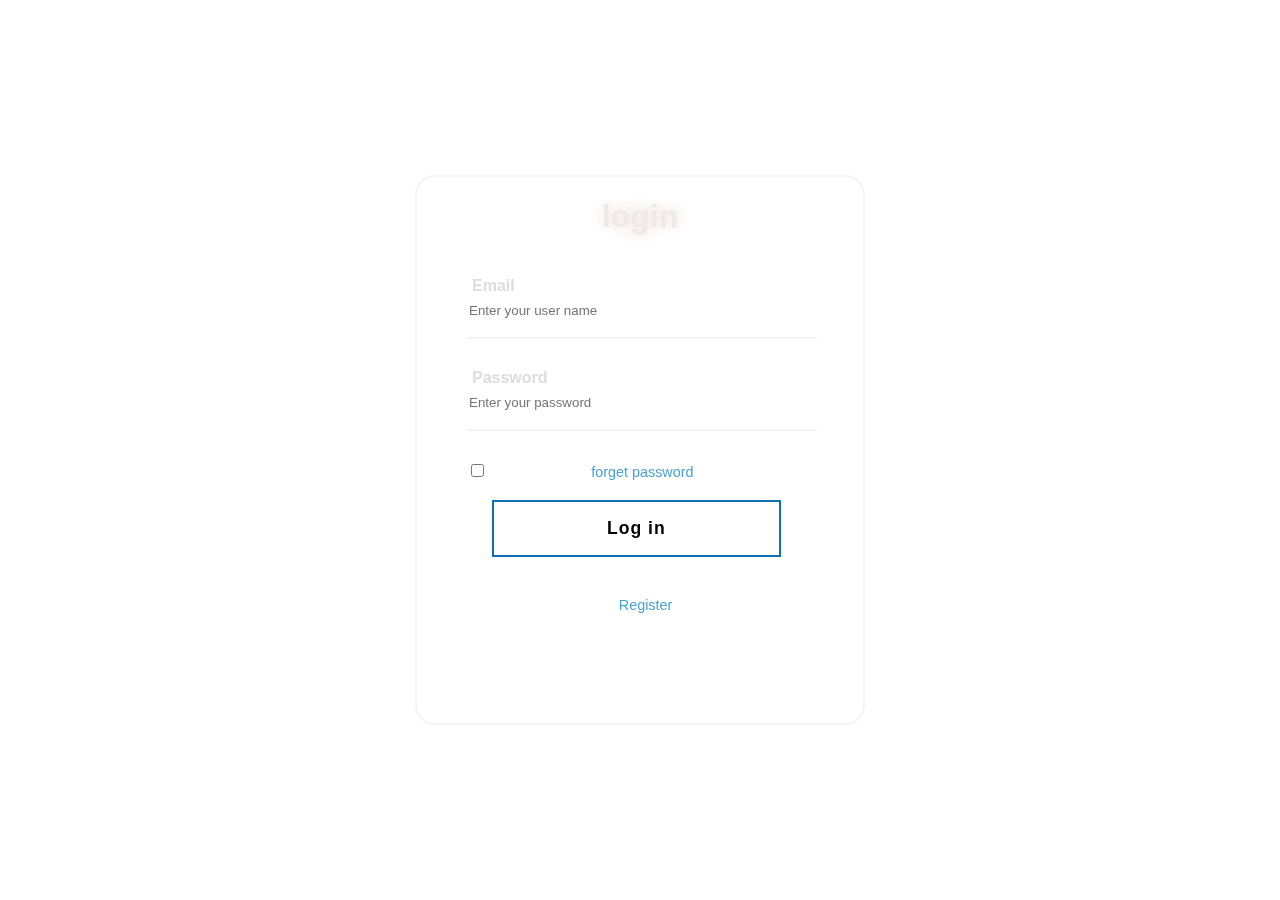
<file: Project/login.html>
<!DOCTYPE html>
<html lang="en">
<head>
    <meta charset="UTF-8">
    <meta name="viewport" content="width=device-width, initial-scale=1.0">
    <title>Log in</title>

</head>
<body>
      <div class=form-box>
        <form action="">
            <h1>login</h1>
<div class="input-box">
<label>Email</label>
        <input type="email" placeholder="Enter your user name">
</div>
<div class="input-box">
    <label>Password</label>
    <input type="password" placeholder="Enter your password">
</div>
        <div class="forget">
            <label for=""><input type="checkbox">Remember me <a href="#">forget password</a></label>
        </div>
        <a href="index.html" class="log_in">Log in</a>
        <div class="register">
            <p>Don't have an account <a href="sign_up.html">Register</a>
        </div>
</form>
       <style>
        .form-box h1{
    color:rgb(240, 233, 233);
   text-shadow: 0 0 10px,
                0 0 20px, 
                0 0 30px,
                0 0 40px,
                0 0 120px,
                0 0 160px; 
    text-align: center;




}
body{
  width: 100%;
    min-width: 100vh;
    display: flex;
    align-items: center;
    background: url("https://f.top4top.io/p_3348u9xrt1.jpg") no-repeat center center fixed;
    background-size: cover;
    background-position: center;
    background-attachment: fixed;
    font-family: sans-serif;
    align-items: center;
}



.form-box{
    width: 450px;
    height: 550px;
    padding: 0px 50px;
    position: absolute;
    top:  50%;
    left: 50%;
    box-sizing: border-box;
    border: 2px solid whitesmoke;
    background: transparent;
    border-radius: 20px;
    align-items: center;
    backdrop-filter: blur(3px); 
    transform: translate(-50%,-50%);
}
.input-box label{
  position: relative;  
  font-weight: bold;
    left: 5px;
    bottom: -20px;
    color: rgb(221, 221, 221);
    transform: translateY(-50%);
}


.input-box input{
    position: relative;  
    width: 100%;
    height: 50px;
    margin-top: 10px;
    margin-bottom: 10px;
    border:  none;
    background: transparent;
    border-bottom: 2px solid whitesmoke;
    cursor: text ;
    color: rgb(34, 51, 66);
    outline:none;
} 
 .log_in{
    background-color: white;
    margin-top: 15px;
    margin-left: 25px;
    color: black;
  height: 20px;
  width: 60%;
  border: 2px solid rgb(13, 113, 180);
  cursor: pointer;
  text-decoration: none;
  align-items: center;
  justify-content: center;
  font-size: 1.1em;
    font-weight: 600;
    display: flex;
    padding: 0.9375em 2.1875em;
    letter-spacing: 1px;
    margin-bottom: 40px;
    transition: 0.7s ease;
    /*background-color: white; 
    color: black; 
    border: 2px solid silver;*/
  }
  .log_in:hover {
    background-color:rgb(13, 113, 180);
  color: white;
    /*background-color: silver;
    color: white;*/
  }
  .forget{
    
    font-size:.9em;
    color: rgb(255, 255, 255);
    align-items: center;
    margin-bottom: 20px;
    margin-top: 20px;



  }
  .forget label a{
    color: rgb(73, 161, 212);
    text-decoration: none;
    margin-left: 5px ;
      }
    .forget label a :hover{
      color: #000000;
      text-decoration: underline;
    }
      .register p{
    
        font-size:.9em;
        color:  rgb(255, 255, 255);
        align-items: center;
        margin-bottom: 20px;
        margin-top: 20px;

      }
      .register p a{
        color:  rgb(73, 161, 212);
        text-decoration: none;
        margin-left: 5px ;
          }
          .register p a :hover{
          color: #000000;
          text-decoration: underline;
          }
      
       </style>


    </div>
</body>
</html>
</file>
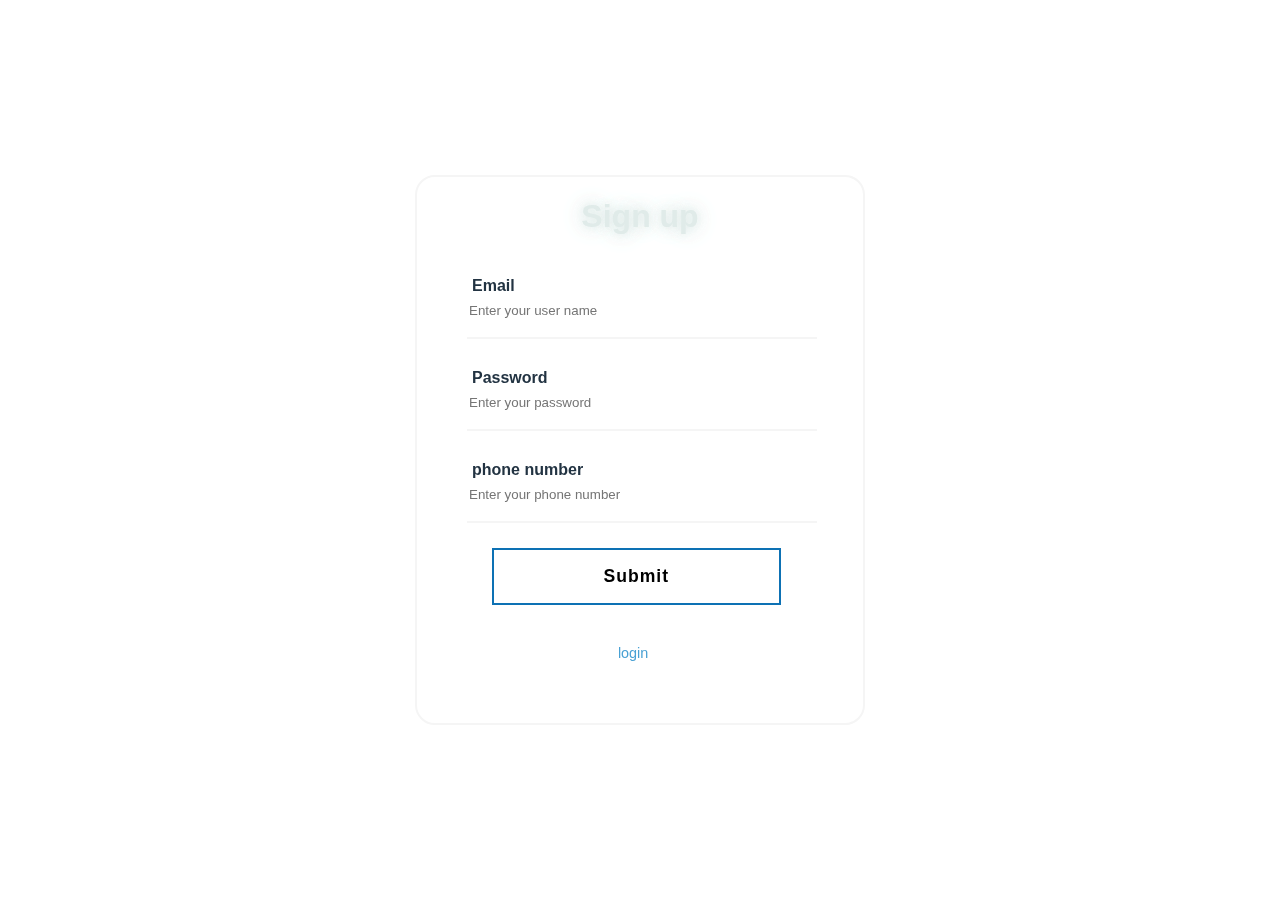
<file: Project/sign_up.html>
<!DOCTYPE html>
<html lang="en">
<head>
    <meta charset="UTF-8">
    <meta name="viewport" content="width=device-width, initial-scale=1.0">
    <title>Sign up</title>

</head>
<body>
    <div class=form-box>
        <form action="">
            <h1>Sign up</h1>
<div class="input-box">
<label>Email</label>
        <input type="email" placeholder="Enter your user name">
</div>
<div class="input-box">
    <label>Password</label>
    <input type="password" placeholder="Enter your password">
</div>
<div class="input-box">
    <label>phone number</label>
    <input type="number" placeholder="Enter your phone number">
</div>     
<a href="index.html" class="submit">Submit</a>
<div class="login">
  <p>You have an account? <a href="login.html">login</a>
</div>
        </form>
       <style>
        .form-box h1{
    color:rgb(224, 235, 233);
   text-shadow: 0 0 10px,
                0 0 20px, 
                0 0 30px,
                0 0 40px,
                0 0 120px,
                0 0 160px; 
    text-align: center;




}
body{
    background-size: cover ; 
    display: flex;
    font-family: sans-serif;
    align-items: center;
    width: 100%;
    min-width: 100vh;
    display: flex;
    align-items: center;
    background:  url("https://f.top4top.io/p_3348u9xrt1.jpg") no-repeat;
    background-size: cover;
    background-position: center;
    background-attachment: fixed;
    font-family: sans-serif;
    align-items: center;

}


.form-box{
    width: 450px;
    height: 550px;
    padding: 0px 50px;
    position: absolute;
    top:  50%;
    left: 50%;
    box-sizing: border-box;
    border: 2px solid whitesmoke;
    background: transparent;
    border-radius: 20px;
    align-items: center;
    backdrop-filter: blur(3px); 
    transform: translate(-50%,-50%);
}
.input-box label{
  position: relative;  
  font-weight: bold;
    left: 5px;
    bottom: -20px;
    color: rgb(34, 51, 66);
    transform: translateY(-50%);
}


.input-box input{
    position: relative;  
    width: 100%;
    height: 50px;
    margin-top: 10px;
    margin-bottom: 10px;
    border:  none;
    background: transparent;
    border-bottom: 2px solid whitesmoke;
    cursor:text;
    color: rgb(34, 52, 66);
    outline:none;
} 
 .submit{
    background-color: white;
    margin-top: 15px;
    color: black;
  height: 50px;
  width: 100%;
  border: 2px solid rgb(13, 113, 180);
  cursor: pointer;
  background-color: white;
    margin-top: 15px;
    margin-left: 25px;
     height: 20px;
  width: 60%;
   cursor: pointer;
  text-decoration: none;
  align-items: center;
  justify-content: center;
  font-size: 1.1em;
    font-weight: 600;
    display: flex;
    padding: 0.9375em 2.1875em;
    letter-spacing: 1px;
    margin-bottom: 40px;
    transition: 0.7s ease;
    /*background-color: white; 
    color: black; 
    border: 2px solid silver;*/
  }
  .submit:hover {
    background-color: rgb(13, 113, 180);
  color: white;
    /*background-color: silver;
    color: white;*/
  }


  .login{
    
    font-size:.9em;
    color:  rgb(255, 255, 255);
    align-items: center;
    margin-bottom: 20px;
    margin-top: 20px;



  }
  .login a{
    color:  rgb(73, 161, 212);
    text-decoration: none;
    margin-left: 5px ;
      }
    .login a :hover{
        color:  rgb(4, 69, 107);
        text-decoration: none;
        margin-left: 5px ;
    }
      
      
       </style>


    </div>
</body>
</html>
</file>
